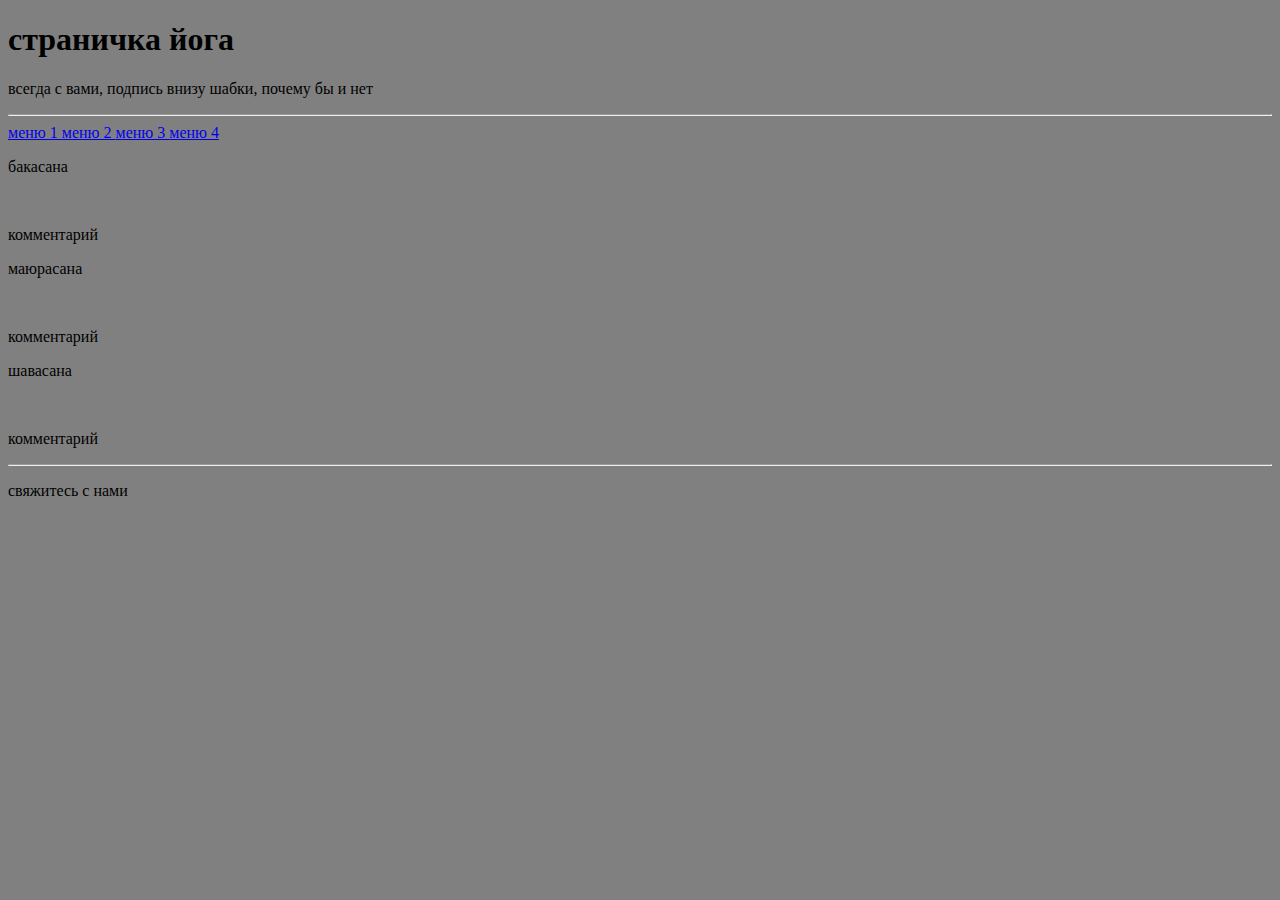
<file: index.html>
<!DOCTYPE html>

<html>
    <head>
        <!-- тег настроек, тут может быть название вкладки, файлы стилей,        исользуемые языки  -->
        <title>Привет, мир!</title>
	<link rel="stylesheet" href="style.css"/>
    </head>
    <header>
        <h1>страничка йога</h1>
        <p> всегда с вами, подпись внизу шабки, почему бы и нет<p>
        <hr>
    </header>
    <body>  
        <div calss="menu">
            <a href = "https://vk.com/gordienko_es"> меню 1 </a>
            <a href = "https://vk.com/gordienko_es"> меню 2 </a>
            <a href = "https://vk.com/gordienko_es"> меню 3 </a>
            <a href = "https://vk.com/gordienko_es"> меню 4 </a>
        </div>
        <div class = "catalog">
            <div class = "product">
                <p>бакасана</p>
                <img>
                <p> комментарий </p>
            </div>
        <div class = "catalog">
            <div class = "product">
                <p>маюрасана</p>
                <img>
                <p> комментарий </p>
            </div>
        <div class = "catalog">
            <div class = "product">
                <p>шавасана</p>
                <img>
                <p> комментарий </p>
            </div>

    </body>
    <footer>
        <hr>
        <p>свяжитесь с нами </p>
    </footer>
</html>
</file>
<file: style.css>
body {
background-color: gray
}
</file>
